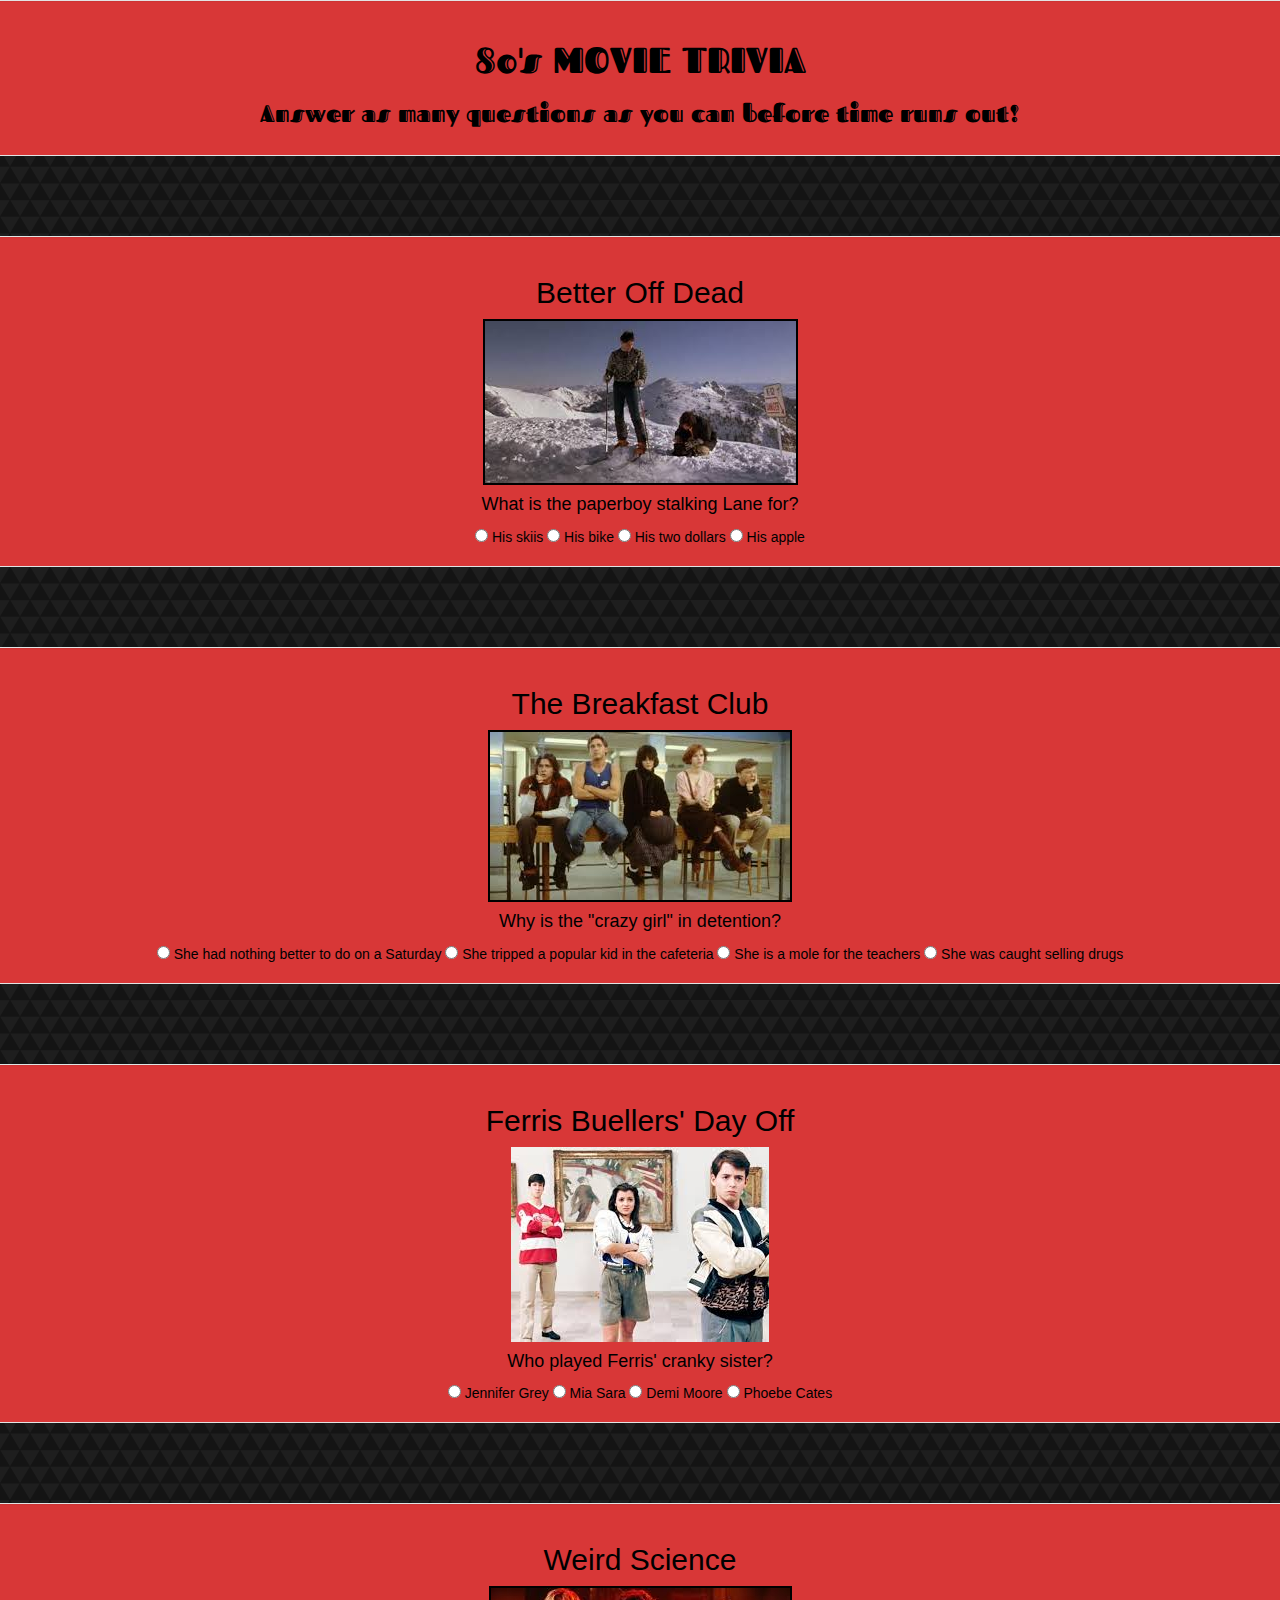
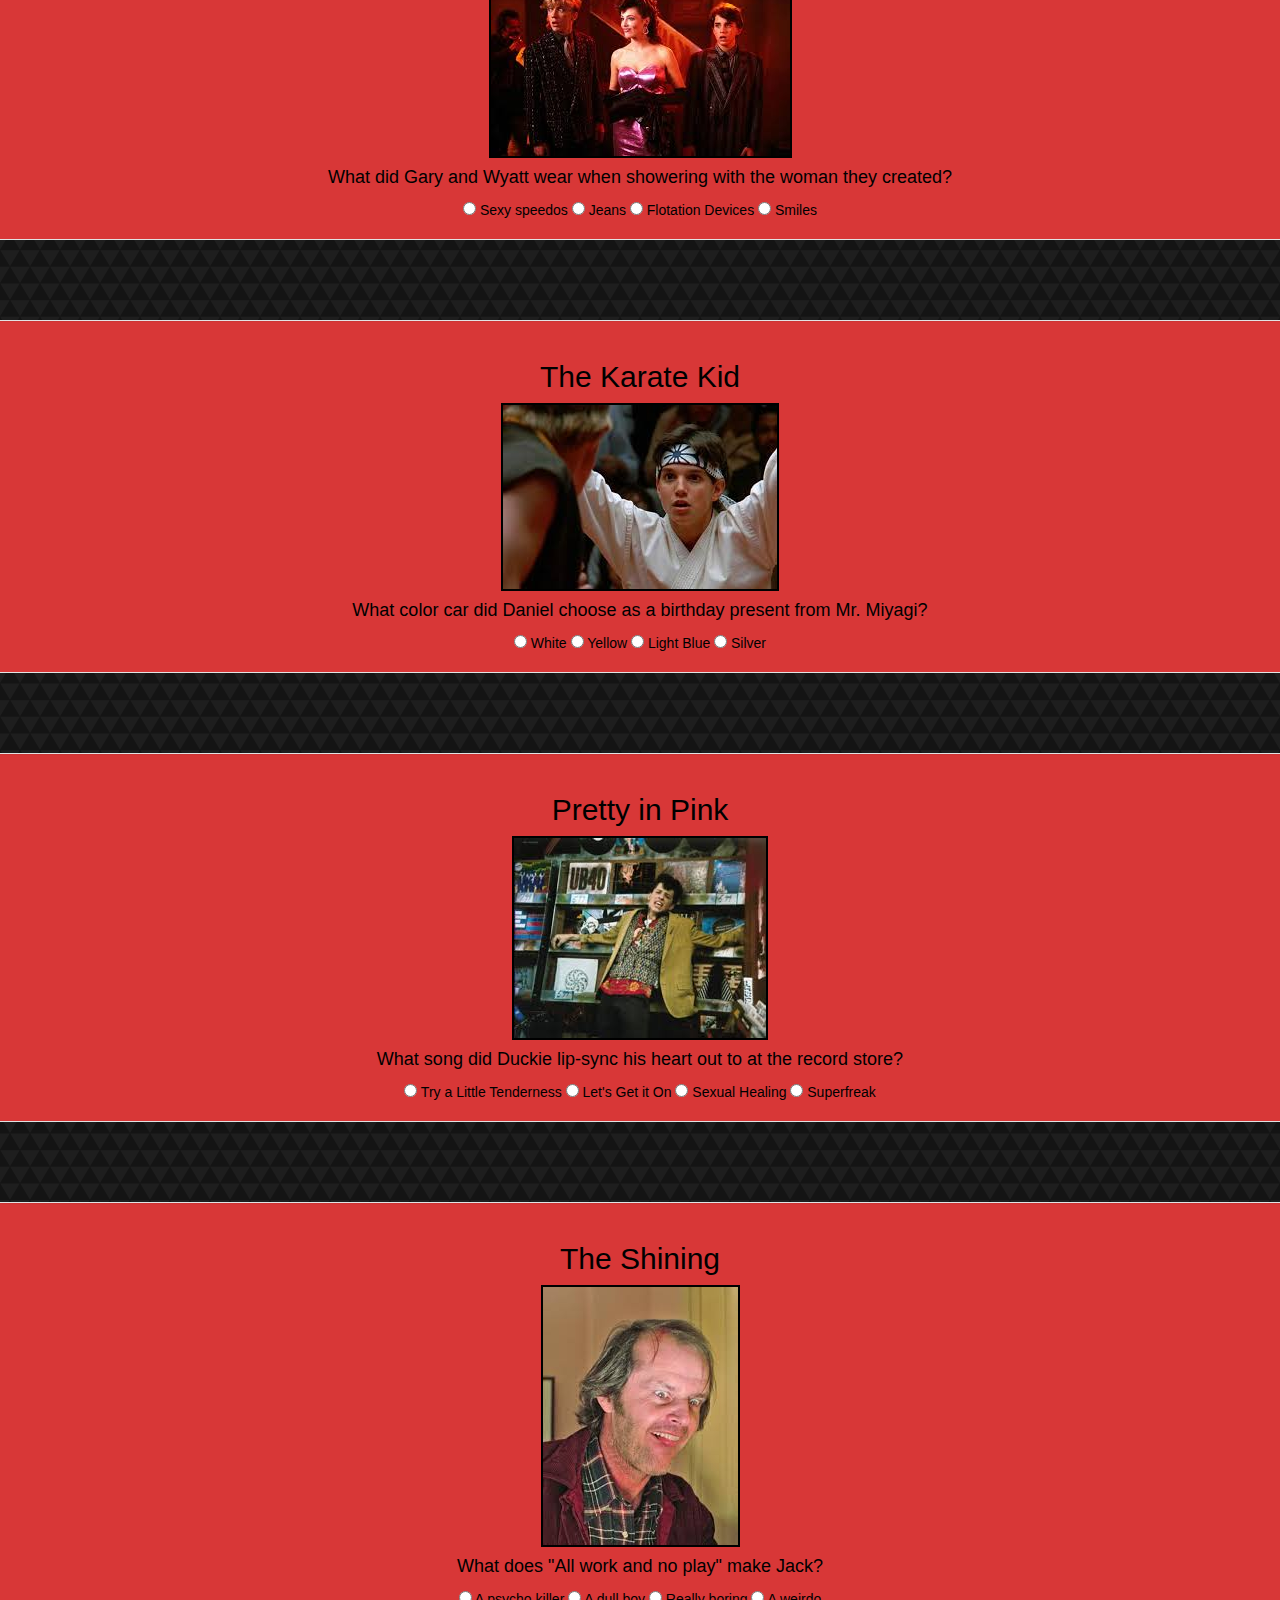
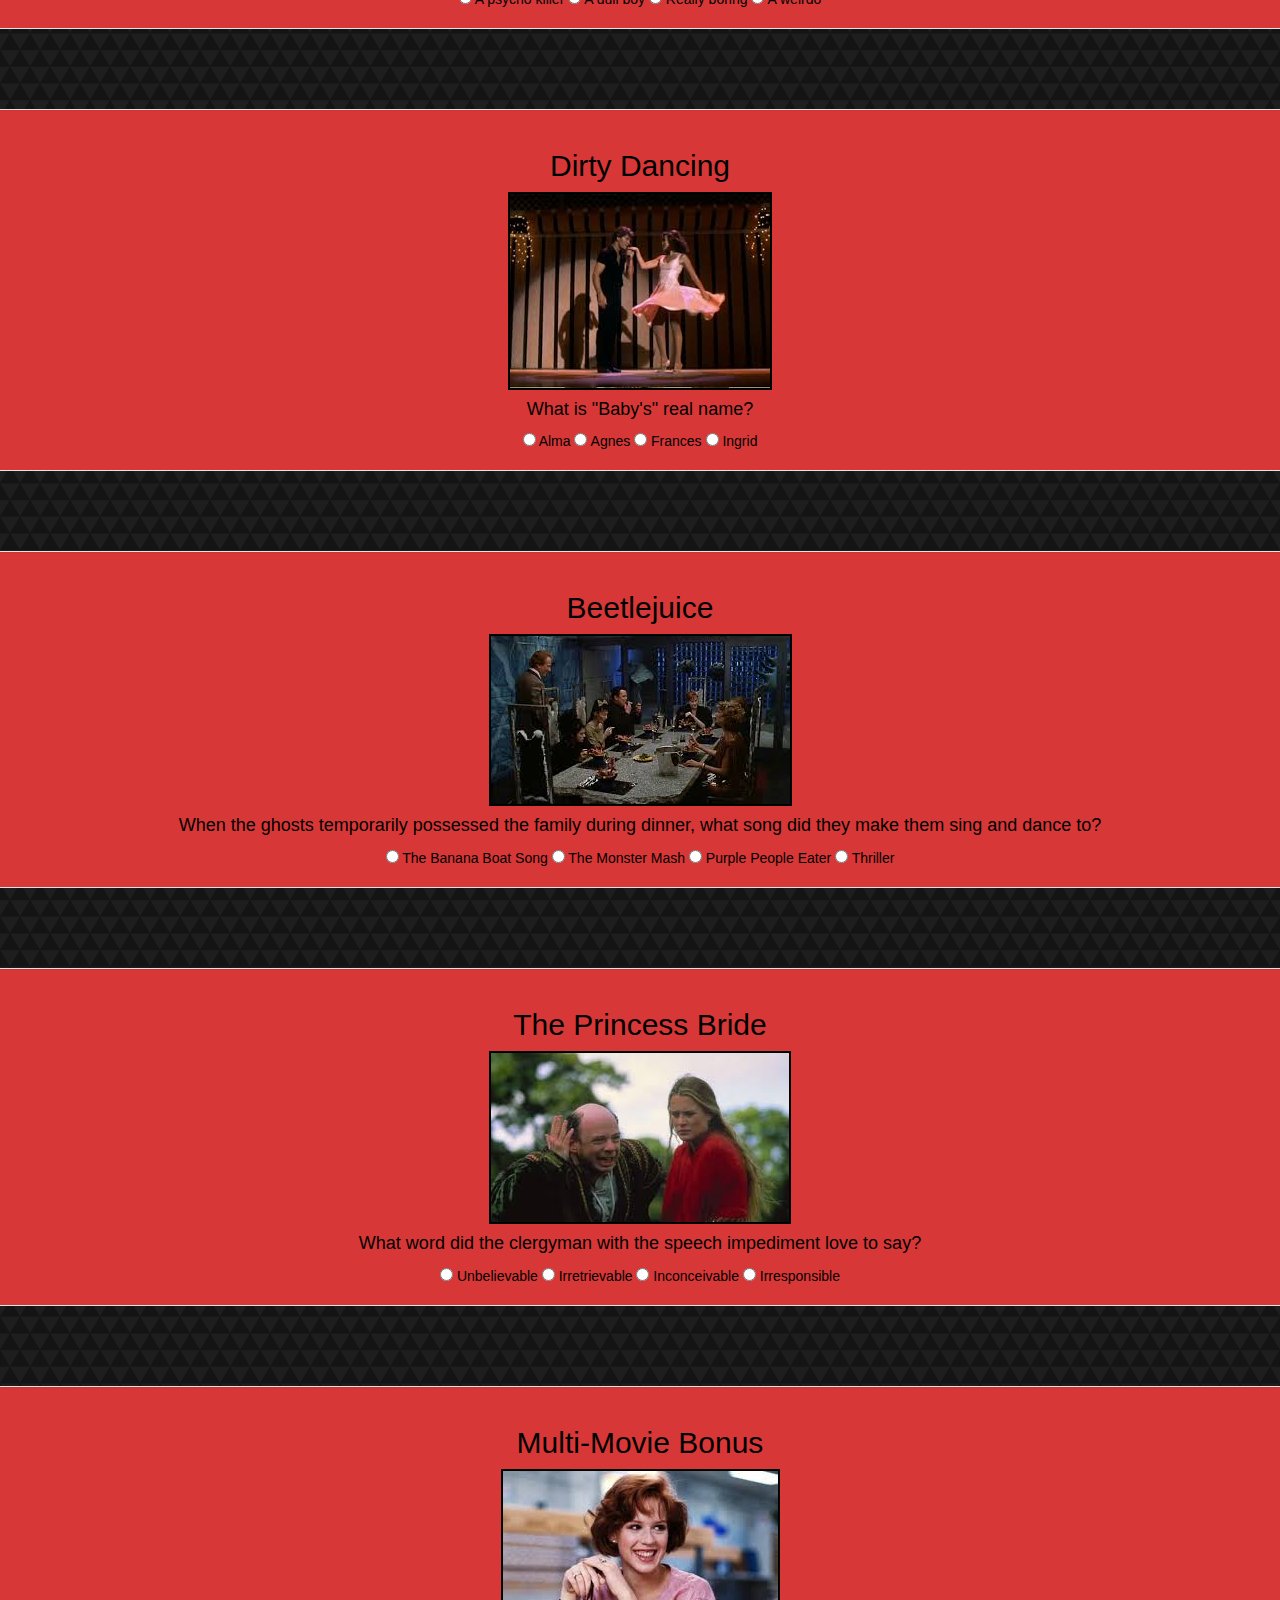
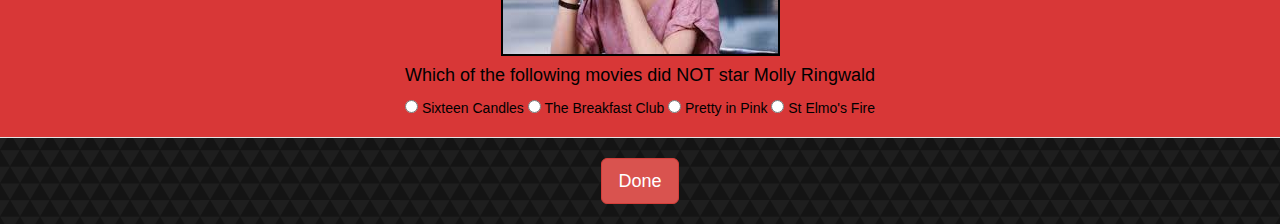
<file: index.html>
<!DOCTYPE html>
<html lang="en">

<head>
    <meta charset="UTF-8">
    <meta name="viewport" content="width=device-width, initial-scale=1.0">
    <meta http-equiv="X-UA-Compatible" content="ie=edge">
    <title>TriviaGame</title>
    <!-- reset for same rendering across browsers -->
    <link rel="stylesheet" type="text/css" href="assets/css/reset.css">
    <!-- jQuery (necessary for Bootstrap's JavaScript plugins) -->
    <script src="https://ajax.googleapis.com/ajax/libs/jquery/1.12.4/jquery.min.js"></script>
    <!-- Include all compiled plugins (below), or include individual files as needed -->
    <script src="https://maxcdn.bootstrapcdn.com/bootstrap/3.3.7/js/bootstrap.min.js" integrity="sha384-Tc5IQib027qvyjSMfHjOMaLkfuWVxZxUPnCJA7l2mCWNIpG9mGCD8wGNIcPD7Txa"
        crossorigin="anonymous"></script>
    <!-- We need to bring in the bootstrap CSS -->
    <!-- Latest compiled and minified CSS -->
    <link rel="stylesheet" href="https://maxcdn.bootstrapcdn.com/bootstrap/3.3.7/css/bootstrap.min.css" integrity="sha384-BVYiiSIFeK1dGmJRAkycuHAHRg32OmUcww7on3RYdg4Va+PmSTsz/K68vbdEjh4u"
        crossorigin="anonymous">
    <link href="https://fonts.googleapis.com/css?family=Fascinate+Inline" rel="stylesheet">
    <script src="assets/javascript/app.js"></script>
    <link rel="stylesheet" type="text/css" href="assets/images">
    <link rel="stylesheet" type="text/css" href="assets/css/style.css">

</head>

<body>
    <container id="newpage">
        <div class="row">
            <div id="intro" class="well">

                <!-- game heading -->

                <h1>80's MOVIE TRIVIA</h1>
                <div>
                    <h3>Answer as many questions as you can before time runs out!</h3>
                </div>

                <!-- timer countdown -->

                <div id="timeleft"></div>
            </div>
        </div>
        <br>
        <br>
        <div class="row">

            <form id="triviaquestions">

                <!-- each question has it's own section with movie title and image from movie -->
                <!-- question is related to that movie and has four multiple choice answers -->

                <br>
                <div class="well">

                    <!-- question one -->

                    <h2>Better Off Dead</h2>
                    <img id="betteroffdead" src="assets/images/betteroffdead.jpg">
                    <h4>What is the paperboy stalking Lane for?</h4>
                    <input type="radio" id="skiis" class="correct" name="questionone" value="Let's Dance"> His skiis
                    <input type="radio" id="bike" class="wrong" name="questionone" value="Hungry Like the Wolf"> His bike
                    <input type="radio" id="twodollars" class="wrong" name="questionone" value="The Reflex"> His two dollars
                    <input type="radio" id="apple" class="wrong" name="questionone" value="Union of the Snake"> His apple
                </div>
                <br>
                <br>
        </div>
        <div class="row">
            <br>
            <div class="well">

                <!-- question two -->

                <h2>The Breakfast Club</h2>
                <img id="breakfastclub" src="assets/images/breakfastclub.jpg">
                <h4>Why is the "crazy girl" in detention?</h4>
                <input type="radio" id="nothing" class="wrong" name="questiontwo" value="Smith"> She had nothing better to do on a Saturday
                <input type="radio" id="tripped" class="wrong" name="questiontwo" value="Jones"> She tripped a popular kid in the cafeteria
                <input type="radio" id="mole" class="wrong" name="questiontwo" value="Brown"> She is a mole for the teachers
                <input type="radio" id="drugs" class="correct" name="questiontwo" value="Taylor"> She was caught selling drugs
            </div>
            <br>
            <br>
        </div>
        <div class="row">
            <br>
            <div class="well">

                <!-- question three -->

                <h2>Ferris Buellers' Day Off</h2>
                <img id="ferris2" src="assets/images/ferris2.jpg">
                <h4> Who played Ferris' cranky sister?</h4>
                <input type="radio" id="jennifer" class="wrong" name="questionthree" value="Red"> Jennifer Grey
                <input type="radio" id="mia" class="wrong" name="questionthree" value="Blue"> Mia Sara
                <input type="radio" id="demi" class="correct" name="questionthree" value="Purple"> Demi Moore
                <input type="radio" id="phoebe" class="wrong" name="questionthree" value="Green"> Phoebe Cates
            </div>
            <br>
            <br>
        </div>
        <div class="row">
            <br>
            <div class="well">

                <!-- question four -->

                <h2>Weird Science</h2>
                <img id="weirdscience" src="assets/images/weirdscience.jpg">
                <h4>What did Gary and Wyatt wear when showering with the woman they created? </h4>
                <input type="radio" id="speedos" class="wrong" name="questionfour" value="Red"> Sexy speedos
                <input type="radio" id="jeans" class="wrong" name="questionfour" value="Blue"> Jeans
                <input type="radio" id="flotation" class="correct" name="questionfour" value="Purple"> Flotation Devices
                <input type="radio" id="smiles" class="wrong" name="questionfour" value="Green"> Smiles
            </div>
            <br>
            <br>
        </div>
        <div class="row">
            <br>
            <div class="well">

                <!-- question five -->

                <h2>The Karate Kid</h2>
                <img id="karatekid" src="assets/images/karatekid.jpg">
                <h4>What color car did Daniel choose as a birthday present from Mr. Miyagi?</h4>
                <input type="radio" id="white" class="wrong" name="questionfive" value="Red"> White
                <input type="radio" id="yellow" class="wrong" name="questionfive" value="Blue"> Yellow
                <input type="radio" id="lightblue" class="correct" name="questionfive" value="Purple"> Light Blue
                <input type="radio" id="silver" class="wrong" name="questionfive" value="Green"> Silver
            </div>
            <br>
            <br>
        </div>
        <div class="row">
            <br>
            <div class="well">

                <!-- question six -->

                <h2>Pretty in Pink</h2>
                <img id="duckie" src="assets/images/duckie.jpg">
                <h4>What song did Duckie lip-sync his heart out to at the record store?</h4>
                <input type="radio" id="tenderness" class="wrong" name="questionsix" value="Red"> Try a Little Tenderness
                <input type="radio" id="getiton" class="wrong" name="questionsix" value="Blue"> Let's Get it On
                <input type="radio" id="healing" class="correct" name="questionsix" value="Purple"> Sexual Healing
                <input type="radio" id="superfreak" class="wrong" name="questionsix" value="Green"> Superfreak
            </div>
            <br>
            <br>
        </div>
        <div class="row">
            <br>
            <div class="well">

                <!-- question seven -->

                <h2>The Shining</h2>
                <img id="theshining2" src="assets/images/theshining2.jpg">
                <h4>What does "All work and no play" make Jack?</h4>
                <input type="radio" id="psycho" class="wrong" name="questionseven" value="Red"> A psycho killer
                <input type="radio" id="dull" class="wrong" name="questionseven" value="Blue"> A dull boy
                <input type="radio" id="boring" class="correct" name="questionseven" value="Purple"> Really boring
                <input type="radio" id="weirdo" class="wrong" name="questionseven" value="Green"> A weirdo
            </div>
            <br>
            <br>
        </div>
        <div class="row">
            <br>
            <div class="well">

                <!-- question eight -->

                <h2>Dirty Dancing</h2>
                <img id="dirtydancing" src="assets/images/dirtydancing.jpg">
                <h4>What is "Baby's" real name?</h4>
                <input type="radio" id="alma" class="wrong" name="questioneight" value="Red"> Alma
                <input type="radio" id="agnes" class="wrong" name="questioneight" value="Blue"> Agnes
                <input type="radio" id="frances" class="correct" name="questioneight" value="Purple"> Frances
                <input type="radio" id="ingrid" class="wrong" name="questioneight" value="Green"> Ingrid
            </div>
            <br>
            <br>
        </div>
        <div class="row">
            <br>
            <div class="well">

                <!-- question nine -->

                <h2>Beetlejuice</h2>
                <img id="beetlejuice" src="assets/images/beetlejuice.jpg">
                <h4>When the ghosts temporarily possessed the family during dinner, what song did they make them sing and dance
                    to? </h4>
                <input type="radio" id="banana" class="wrong" name="questionnine" value="Red"> The Banana Boat Song
                <input type="radio" id="monster" class="wrong" name="questionnine" value="Blue"> The Monster Mash
                <input type="radio" id="purple" class="correct" name="questionnine" value="Purple"> Purple People Eater
                <input type="radio" id="thriller" class="wrong" name="questionnine" value="Green"> Thriller
            </div>
            <br>
            <br>
        </div>
        <div class="row">
            <br>
            <div class="well">

                <!-- question ten -->

                <h2>The Princess Bride</h2>
                <img id="princessbride" src="assets/images/princessbride.jpg">
                <h4>What word did the clergyman with the speech impediment love to say?</h4>
                <input type="radio" id="believe" class="wrong" name="questionten" value="Red"> Unbelievable
                <input type="radio" id="retrieve" class="wrong" name="questionten" value="Blue"> Irretrievable
                <input type="radio" id="conceive" class="correct" name="questionten" value="Purple"> Inconceivable
                <input type="radio" id="response" class="wrong" name="questionten" value="Green"> Irresponsible
            </div>
            <br>
            <br>
        </div>
        <div class="row">
            <br>
            <div class="well">

                <!-- question eleven -->

                <h2>Multi-Movie Bonus</h2>
                <img id="molly" src="assets/images/molly.jpg">
                <h4>Which of the following movies did NOT star Molly Ringwald</h4>
                <input type="radio" id="candles" class="wrong" name="questionbonus" value="Red"> Sixteen Candles
                <input type="radio" id="breakfast" class="wrong" name="questionbonus" value="Blue"> The Breakfast Club
                <input type="radio" id="pretty" class="correct" name="questionbonus" value="Purple"> Pretty in Pink
                <input type="radio" id="fire" class="wrong" name="questionbonus" value="Green"> St Elmo's Fire
            </div>
            </form>
        </div>
        <div class="row">

            <!-- Button to show when finished answering.  This stops the timer and triggers the results to be tallied and displayed. -->

            <button type="button" id="done" class="btn btn-danger btn-lg">Done</button>
            <br>
            <br>
        </div>
        </div>
    </container>
</body>

</html>
</file>
<file: assets/css/style.css>
.row {
    text-align: center;
}

body {
    background-image: url(../images/dark-triangles.png);
    color: black;
}

h1,
h3 {
    font-family: 'Fascinate Inline', cursive;
    color: black;
}

h2,
h5 {
    color: black;
}

#betteroffdead,
#breakfastclub,
#karatekid,
#beetlejuice,
#theshining2,
#dirtydancing,
#princessbride,
#weirdscience,
#ferris,
#duckie,
#duckie2,
#molly {
    border-width: 2px;
    border-color: black;
    border-style: solid;
}

.well {
    background-color: rgb(216, 55, 55);
}

#timeleft {
    font-size: 20px;
    color: rgb(104, 1, 1);
}
</file>
